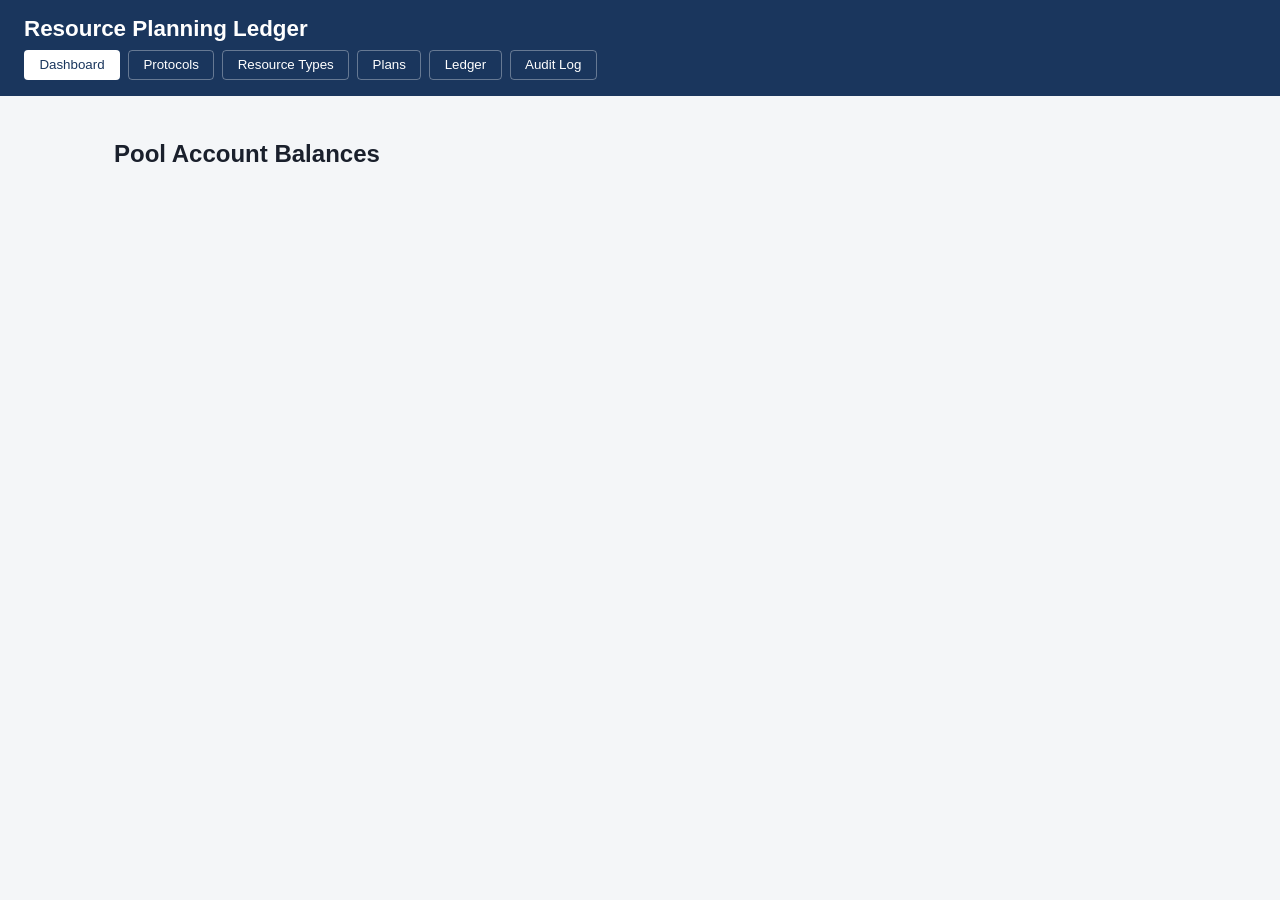
<file: docs/index.html>
<!DOCTYPE html>
<html lang="en">
<head>
  <meta charset="UTF-8" />
  <title>Resource Planning Ledger</title>
  <meta name="viewport" content="width=device-width, initial-scale=1.0" />
  <link rel="stylesheet" href="styles.css" />
</head>
<body>
<header>
  <h1>Resource Planning Ledger</h1>
  <nav>
    <button data-tab="dashboard" class="active">Dashboard</button>
    <button data-tab="protocols">Protocols</button>
    <button data-tab="resources">Resource Types</button>
    <button data-tab="plans">Plans</button>
    <button data-tab="ledger">Ledger</button>
    <button data-tab="audit">Audit Log</button>
  </nav>
</header>

<main>
  <section id="dashboard" class="tab active">
    <h2>Pool Account Balances</h2>
    <div id="dashboard-cards" class="cards"></div>
  </section>

  <section id="protocols" class="tab">
    <h2>Protocols</h2>
    <form id="protocol-form" class="card">
      <h3>Create protocol</h3>
      <label>Name <input name="name" required /></label>
      <label>Description <input name="description" /></label>
      <label>Steps (one per line, format: <code>stepName[|dependsOn1,dependsOn2]</code>)
        <textarea name="steps" rows="4"></textarea>
      </label>
      <button type="submit">Create</button>
    </form>
    <ul id="protocol-list" class="list"></ul>
  </section>

  <section id="resources" class="tab">
    <h2>Resource Types</h2>
    <form id="resource-form" class="card">
      <h3>Create resource type</h3>
      <label>Name <input name="name" required /></label>
      <label>Kind
        <select name="kind">
          <option value="CONSUMABLE">CONSUMABLE</option>
          <option value="ASSET">ASSET</option>
        </select>
      </label>
      <label>Unit <input name="unit" required /></label>
      <label>Initial pool balance <input name="initialPoolBalance" type="number" step="0.01" value="0" /></label>
      <button type="submit">Create</button>
    </form>
    <ul id="resource-list" class="list"></ul>
  </section>

  <section id="plans" class="tab">
    <h2>Plans</h2>
    <form id="plan-form" class="card">
      <h3>Create plan</h3>
      <label>Name <input name="name" required /></label>
      <label>From protocol <select name="protocolId"><option value="">(scratch)</option></select></label>
      <button type="submit">Create</button>
    </form>
    <ul id="plan-list" class="list"></ul>
    <div id="plan-detail" class="card hidden">
      <h3>Plan detail</h3>
      <div id="plan-tree"></div>
      <h4>Summary report</h4>
      <table id="plan-report"><thead><tr><th>Name</th><th>Type</th><th>Status</th><th>Totals</th></tr></thead><tbody></tbody></table>
    </div>
    <div id="action-detail" class="card hidden">
      <h3>Action detail</h3>
      <div id="action-content"></div>
    </div>
  </section>

  <section id="ledger" class="tab">
    <h2>Ledger</h2>
    <label>Account <select id="ledger-account"></select></label>
    <table id="ledger-table"><thead><tr><th>Booked</th><th>Charged</th><th>Amount</th><th>Originating action</th></tr></thead><tbody></tbody></table>
  </section>

  <section id="audit" class="tab">
    <h2>Audit Log</h2>
    <table id="audit-table"><thead><tr><th>Timestamp</th><th>Event</th><th>Detail</th></tr></thead><tbody></tbody></table>
  </section>
</main>

<!-- config.js MUST be loaded before app.js so window.API_BASE is set -->
<script src="config.js"></script>
<script src="app.js"></script>
</body>
</html>
</file>
<file: docs/styles.css>
* { box-sizing: border-box; }
body {
  font-family: -apple-system, BlinkMacSystemFont, "Segoe UI", Helvetica, Arial, sans-serif;
  background: #f4f6f8;
  color: #1a202c;
  margin: 0;
}
header {
  background: #1a365d;
  color: #fff;
  padding: 1rem 1.5rem;
}
header h1 { margin: 0 0 0.5rem 0; font-size: 1.4rem; }
nav { display: flex; gap: 0.5rem; flex-wrap: wrap; }
nav button {
  background: transparent;
  color: #fff;
  border: 1px solid #fff5;
  padding: 0.4rem 0.9rem;
  border-radius: 4px;
  cursor: pointer;
}
nav button.active { background: #fff; color: #1a365d; }
main { padding: 1.5rem; max-width: 1100px; margin: 0 auto; }
.tab { display: none; }
.tab.active { display: block; }
.cards { display: grid; grid-template-columns: repeat(auto-fill, minmax(220px, 1fr)); gap: 1rem; }
.card {
  background: #fff;
  border: 1px solid #e2e8f0;
  border-radius: 6px;
  padding: 1rem;
  margin-bottom: 1rem;
  box-shadow: 0 1px 2px rgba(0,0,0,0.04);
}
.card.alert { border-color: #c53030; background: #fff5f5; }
.card h3 { margin-top: 0; }
form label { display: block; margin: 0.4rem 0; font-size: 0.9rem; }
form input, form select, form textarea {
  width: 100%; padding: 0.4rem; border: 1px solid #cbd5e0; border-radius: 4px;
  font-family: inherit; font-size: 0.95rem;
}
button { padding: 0.4rem 0.9rem; border-radius: 4px; cursor: pointer; border: 1px solid #1a365d; background: #1a365d; color: white; }
button.secondary { background: #fff; color: #1a365d; }
button:disabled { opacity: 0.4; cursor: not-allowed; }
.list { list-style: none; padding: 0; }
.list li {
  background: #fff; border: 1px solid #e2e8f0; padding: 0.6rem 0.8rem;
  margin-bottom: 0.4rem; border-radius: 4px; cursor: pointer;
}
.list li:hover { background: #edf2f7; }
table { width: 100%; border-collapse: collapse; background: #fff; }
th, td { padding: 0.5rem; border-bottom: 1px solid #e2e8f0; text-align: left; }
th { background: #f7fafc; }
.tree { font-family: SFMono-Regular, Menlo, monospace; }
.tree details { margin-left: 1rem; }
.tree summary { cursor: pointer; padding: 0.2rem 0; }
.status { display: inline-block; padding: 0.1rem 0.4rem; border-radius: 4px; font-size: 0.8rem; margin-left: 0.4rem; color: white; }
.status.PROPOSED { background: #3182ce; }
.status.IN_PROGRESS { background: #ed8936; }
.status.COMPLETED { background: #38a169; }
.status.SUSPENDED { background: #805ad5; }
.status.ABANDONED { background: #4a5568; }
.diff { display: grid; grid-template-columns: 1fr 1fr; gap: 0.5rem; }
.diff > div { background: #f7fafc; padding: 0.6rem; border-radius: 4px; }
.actions-bar button { margin-right: 0.4rem; }
.hidden { display: none; }
code { background: #edf2f7; padding: 0 0.2rem; border-radius: 2px; }
</file>
